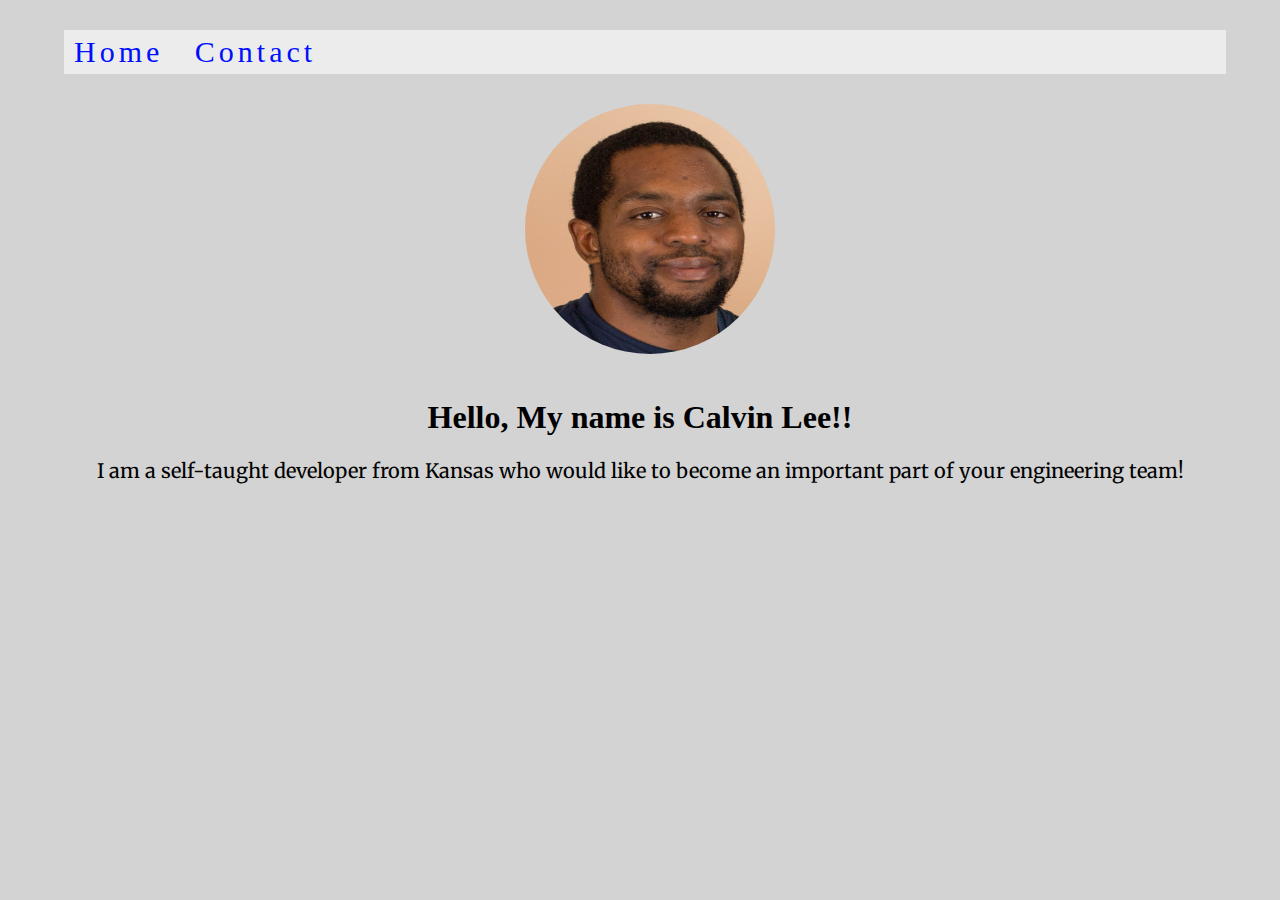
<file: index.html>
<!DOCTYPE html>
<html lang="en">

<head>
    <meta charset="UTF-8">
    <meta http-equiv="X-UA-Compatible" content="IE=edge">
    <meta name="viewport" content="width=device-width, initial-scale=1.0">
    <link rel="stylesheet" type="text/css" href="styles.css" />
    <link rel="preconnect" href="https://fonts.googleapis.com">
    <link rel="preconnect" href="https://fonts.gstatic.com" crossorigin>
    <link href="https://fonts.googleapis.com/css2?family=Libre+Baskerville:ital@1&family=Merriweather&display=swap"
        rel="stylesheet">
    <title>Calvin Lees page!</title>

</head>

<body>
    <div class="container">
        <div class="nav">
            <ul>
                <li><a href="index.html">Home</a>
                </li>
                <li><a href="contact.html">Contact</a>
                </li>
            </ul>
        </div>

        <div class="profile">
            <img src="./images/IMG_6627 (2).jpg" alt="My profile pic in color" height="250px" width="250px">
        </div>

        <div class="intro">
            <h1>Hello, My name is Calvin Lee!!</h1>
            <p>I am a self-taught developer from Kansas who would like to become an important
                part of your engineering team!
            </p>
        </div>
    </div>
</body>

</html>
</file>
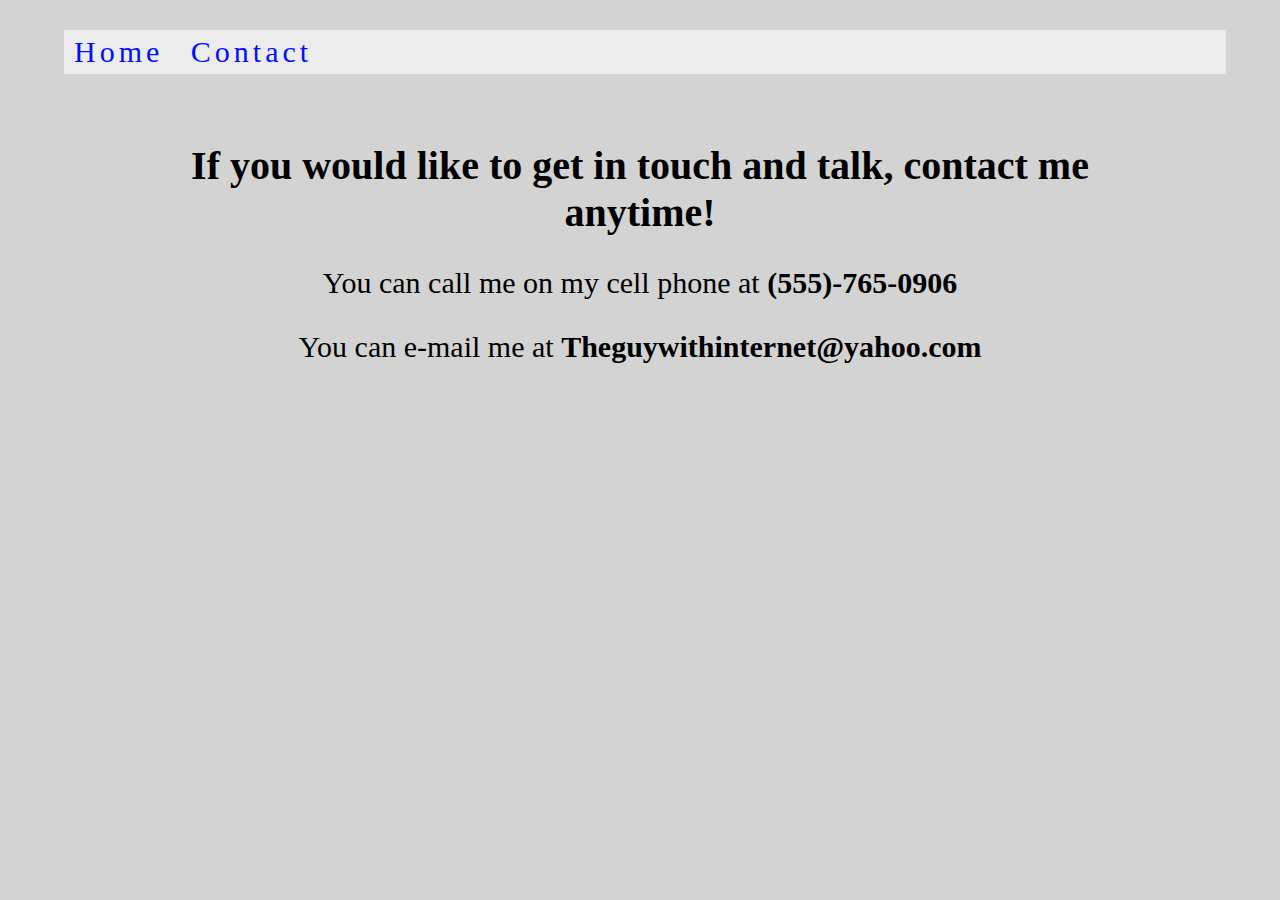
<file: contact.html>
<!DOCTYPE html>
<html lang="en">

<head>
    <meta charset="UTF-8">
    <meta http-equiv="X-UA-Compatible" content="IE=edge">
    <meta name="viewport" content="width=device-width, initial-scale=1.0">
    <link rel="stylesheet" type="text/css" href="styles.css" />
    <title>Contact Me!</title>
</head>

<body>

    <div class="nav">
        <ul>
            <li><a href="index.html">Home</a></li>
            <li><a href="contact.html">Contact</a></li>
        </ul>
    </div>
    <div class="contact-info">
        <h1> If you would like to get in touch and talk, contact me anytime!</h1>
        <p> You can call me on my cell phone at <b>(555)-765-0906</b></p>
        <p>You can e-mail me at <b>Theguywithinternet@yahoo.com</b></p>
    </div>
</body>

</html>
</file>
<file: styles.css>
body {
    background-color: #d3d3d3;
    width: 90%;
    margin: auto;
    overflow: hidden;
}

.nav ul {
    list-style-type: none;
    padding: 5px;
    width: 100%;
    overflow:hidden;
    float: left;
    font-size: 30px; 
    background-color: #ececec;
    word-spacing:10px;
    padding: 5px
}

.nav li {
    display: inline;
    letter-spacing: 4px; 
}

.nav a {
    color: #000fff;
    text-decoration: none;
    padding: 5px
}

.nav a:hover {
    color: #ff0000
}

.profile img {
    border-radius: 50%;
    margin-left:40%;
}

.intro {
    padding:20px;
    text-align: center;
}

.intro p {
    font-family: 'Merriweather', serif;
    font-size: 20px;
}

/* Contact page */
.container-contact {
    width: 80%;
    margin: auto;
    overflow: hidden
}

.contact-info {
    padding:10%;
    text-align: center;
}

.contact-info h1 {
    font-size:40px
}

.contact-info p {
    font-size: 30px;
}
</file>
